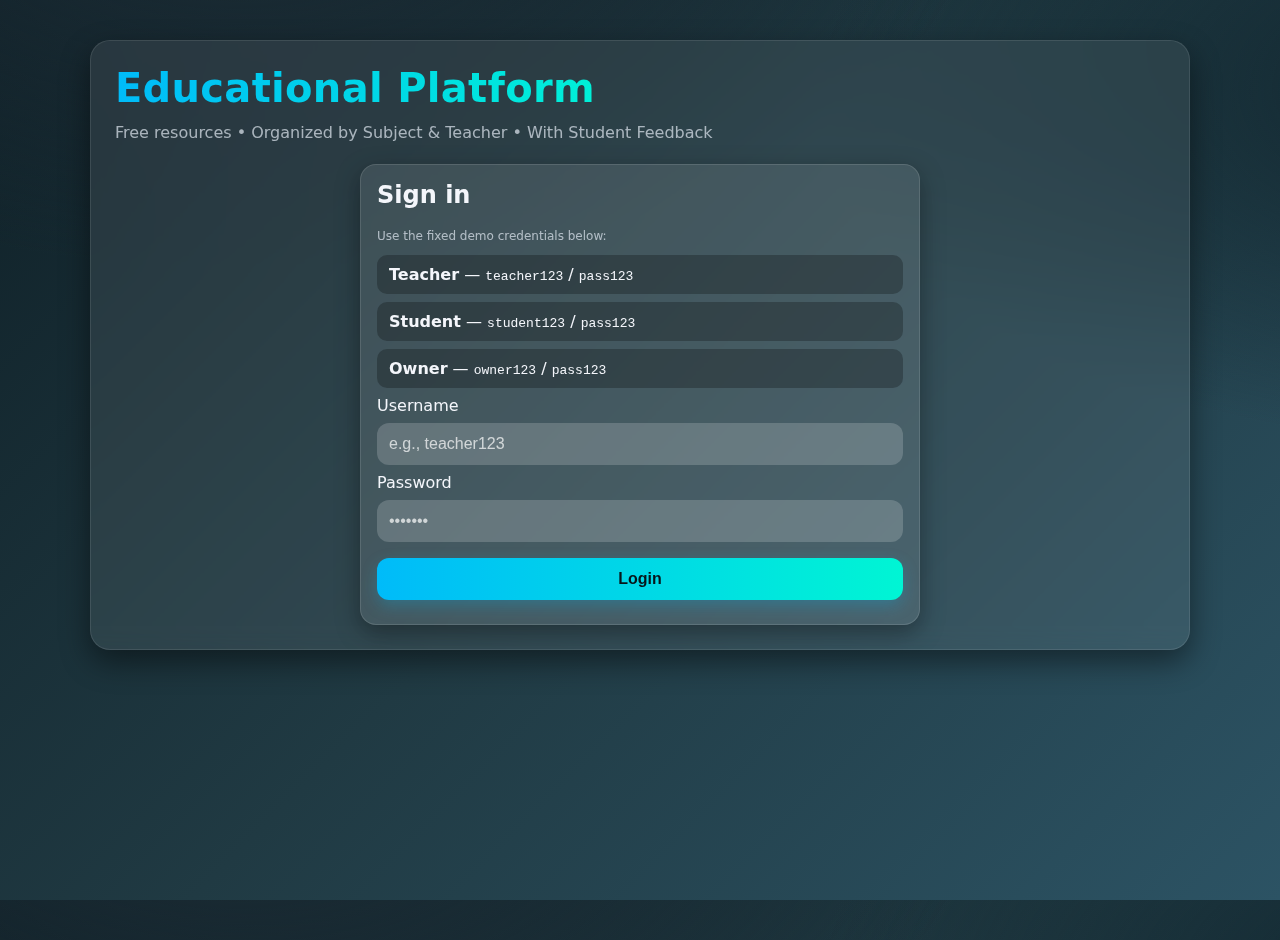
<file: index.html>
<!DOCTYPE html>
<html lang="en">
<head>
  <meta charset="UTF-8" />
  <meta name="viewport" content="width=device-width, initial-scale=1.0"/>
  <title>Educational Platform — Login</title>
  <link rel="stylesheet" href="style.css"/>
</head>
<body>
  <div class="container">
    <h1 class="title">Educational Platform</h1>
    <p class="subtitle">Free resources • Organized by Subject & Teacher • With Student Feedback</p>

    <div class="card" style="max-width:560px;margin:0 auto">
      <h2 style="margin-top:0">Sign in</h2>
      <p class="small">Use the fixed demo credentials below:</p>
      <ul class="list">
        <li><b>Teacher</b> — <code>teacher123</code> / <code>pass123</code></li>
        <li><b>Student</b> — <code>student123</code> / <code>pass123</code></li>
        <li><b>Owner</b> — <code>owner123</code> / <code>pass123</code></li>
      </ul>

      <form id="loginForm">
        <label>Username</label>
        <input id="username" placeholder="e.g., teacher123" autocomplete="username" required />
        <label>Password</label>
        <input id="password" type="password" placeholder="•••••••" autocomplete="current-password" required />
        <button type="submit">Login</button>
        <p id="loginError" class="small" style="color:#ffb3b3;margin:6px 0 0;display:none">Invalid credentials</p>
      </form>
    </div>
  </div>
  <script src="script.js"></script>
</body>
</html>
</file>
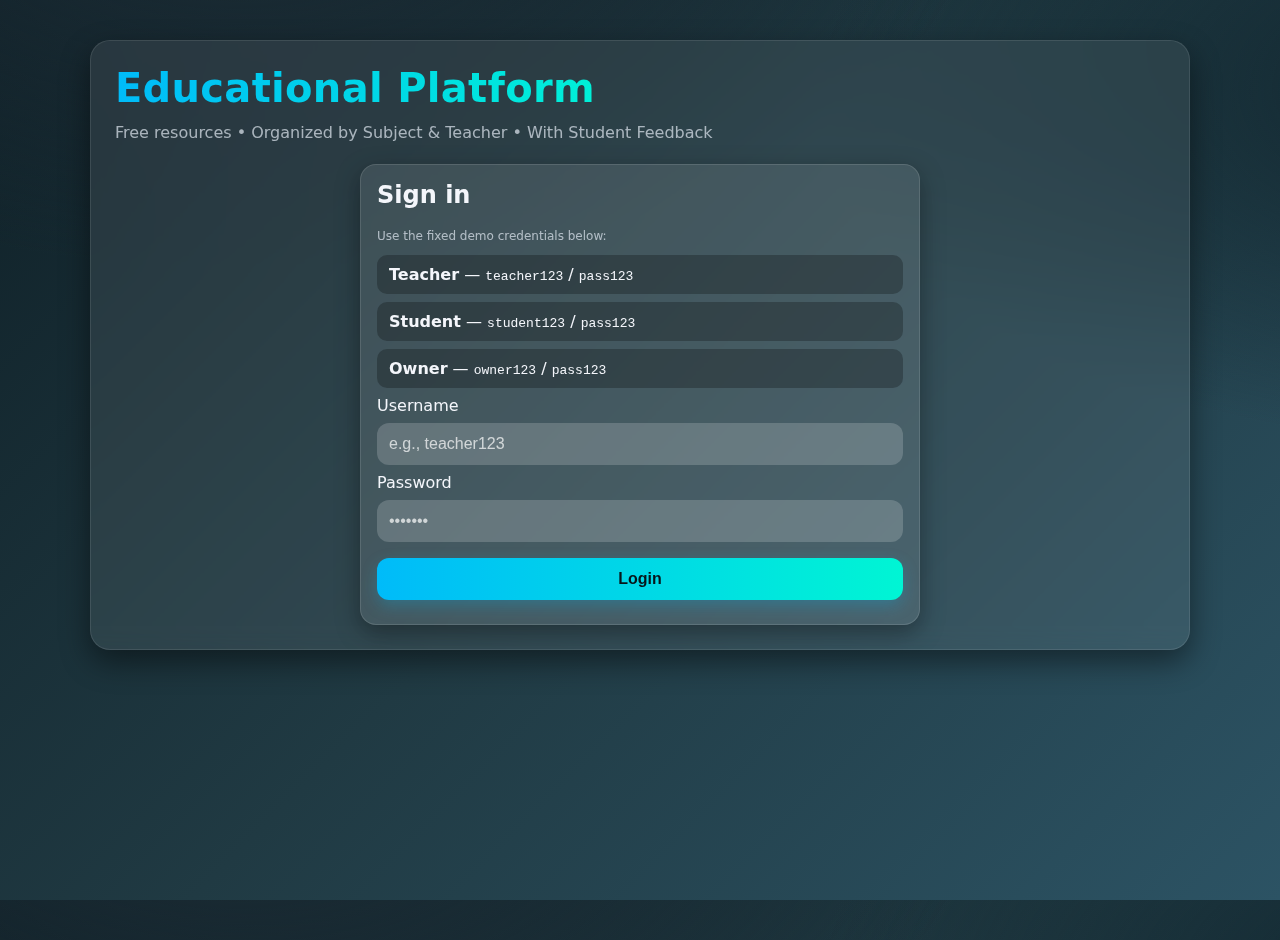
<file: dashboard.html>
<!DOCTYPE html>
<html lang="en">
<head>
  <meta charset="UTF-8" />
  <meta name="viewport" content="width=device-width, initial-scale=1.0"/>
  <title>Educational Platform — Dashboard</title>
  <link rel="stylesheet" href="style.css"/>
</head>
<body>
  <div class="container">
    <div class="header">
      <div>
        <h1 class="title">Educational Platform</h1>
        <div class="small" id="userInfo"></div>
      </div>
      <div class="right">
        <button id="logoutBtn">Logout</button>
      </div>
    </div>

    <div id="dashboardContent"></div>
  </div>
  <script src="script.js"></script>
</body>
</html>
</file>
<file: style.css>
/* High‑tech neon + glass theme */
:root{
  --bg1:#0f2027; --bg2:#203a43; --bg3:#2c5364;
  --card: rgba(255,255,255,.08);
  --text:#f4f6fb;
  --muted: rgba(240,246,255,.65);
  --accent1:#00f5d4; --accent2:#00bbf9; --accent3:#fee440;
}
*{box-sizing:border-box}
html,body{height:100%}
body{
  margin:0;
  font-family: system-ui, -apple-system, Segoe UI, Roboto, 'Helvetica Neue', Arial;
  color: var(--text);
  background: radial-gradient(1200px 600px at 20% -10%, #1a2a33 0%, transparent 60%),
              radial-gradient(1200px 600px at 120% 10%, #10242c 0%, transparent 60%),
              linear-gradient(135deg, var(--bg1), var(--bg2) 50%, var(--bg3));
}

.container{
  max-width: 1100px;
  margin: 40px auto;
  padding: 24px;
  background: var(--card);
  border: 1px solid rgba(255,255,255,.1);
  border-radius: 20px;
  box-shadow: 0 12px 30px rgba(0,0,0,.45);
  backdrop-filter: blur(10px);
}

.title{
  margin: 0 0 12px;
  font-weight: 800;
  letter-spacing: .3px;
  font-size: clamp(28px,4vw,40px);
  background: linear-gradient(90deg, var(--accent2), var(--accent1), var(--accent3));
  -webkit-background-clip: text; background-clip:text;
  -webkit-text-fill-color: transparent; text-fill-color: transparent;
}

.subtitle{ color: var(--muted); margin: 0 0 22px }

.header{
  display:flex; align-items:center; justify-content:space-between; gap:12px;
  margin-bottom: 18px;
}

.card{
  background: rgba(255,255,255,.10);
  border: 1px solid rgba(255,255,255,.12);
  border-radius: 16px;
  padding: 16px;
  box-shadow: 0 8px 24px rgba(0,0,0,.35);
  transition: transform .15s ease, box-shadow .15s ease;
}
.card:hover{ transform: translateY(-2px); box-shadow: 0 10px 28px rgba(0,0,0,.45) }

input, select, textarea, button{
  width:100%; padding:12px; border-radius:12px; border:none; margin:8px 0; font-size:16px;
}
input, select, textarea{ background: rgba(255,255,255,.18); color: var(--text); outline: none }
input::placeholder, textarea::placeholder{ color: rgba(255,255,255,.7) }

button{
  background: linear-gradient(90deg, var(--accent2), var(--accent1));
  color: #07161b; font-weight: 800; cursor: pointer;
  box-shadow: 0 6px 16px rgba(0,187,249,.25);
}
button:hover{ filter: brightness(1.08); transform: translateY(-1px) }

.list{ list-style:none; padding:0; margin:0 }
.list > li{ padding:10px 12px; background: rgba(0,0,0,.25); border-radius: 10px; margin: 8px 0 }

.badge{ display:inline-block; padding:4px 10px; border-radius:999px; background: rgba(255,255,255,.12); font-size:12px }

.row{ display:grid; gap:16px; grid-template-columns: repeat(auto-fit, minmax(260px, 1fr)); }

.embed{ width:100%; aspect-ratio:16/9; border:none; border-radius:12px; box-shadow: 0 10px 24px rgba(0,0,0,.45) }

.small{ font-size:12px; color: var(--muted) }
</file>
